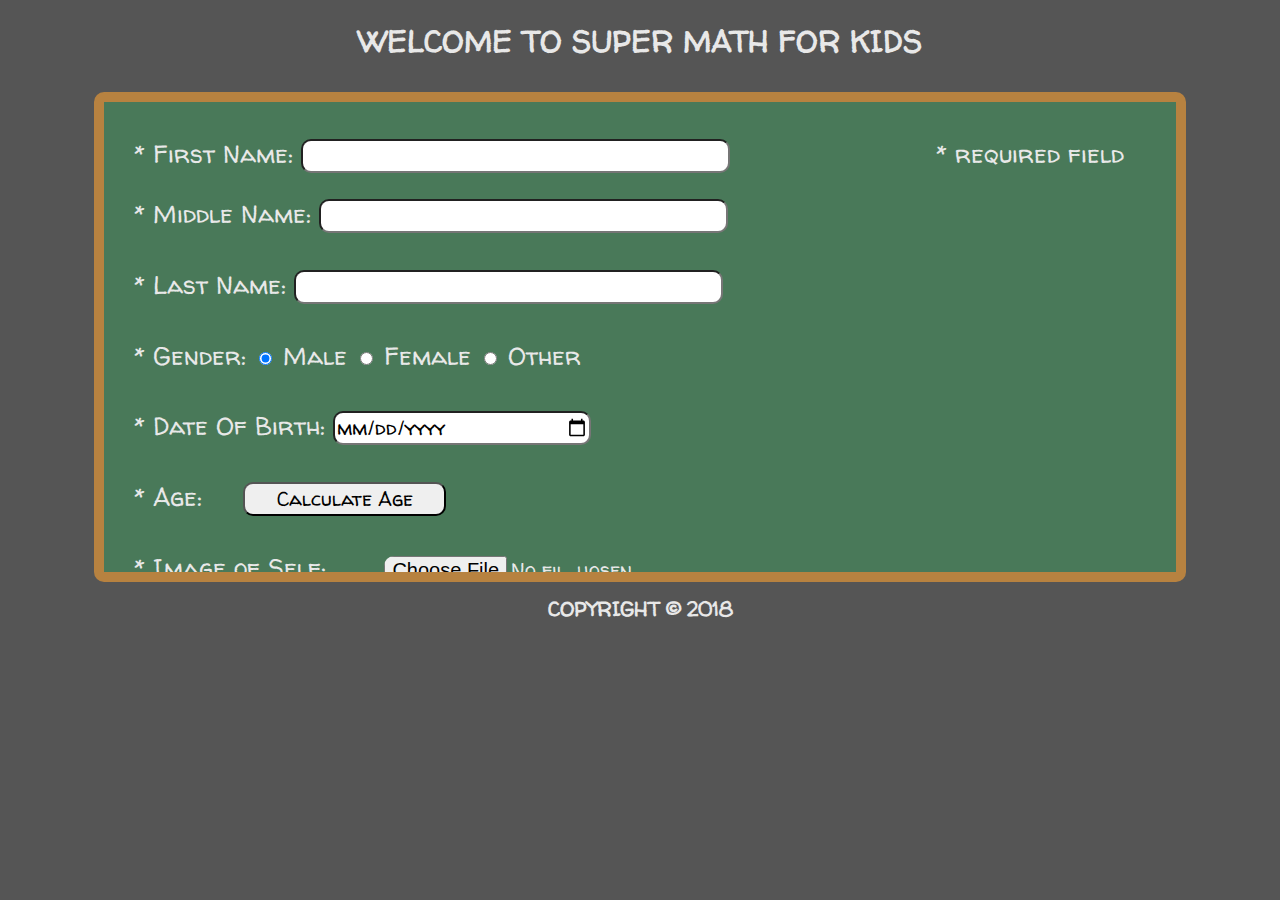
<file: index.html>
<!DOCTYPE html>
<html lang="en">

<head>
    <meta charset="UTF-8">
    <meta name="author" content="Whitney Fearon">
    <meta name="keywords" content="math, kids, fun, html,javascript,css,practice">
    <title>Super Math for kids</title>
    <link rel="icon" href="images/logo.png" type="image/gif">
    <link rel="stylesheet" href="css/main.css">
    <script src="js/ageCalculator.js"></script>
    <script src="js/show.js"></script>      

</head>

<body>
    <h1 id="head">WELCOME TO SUPER MATH FOR KIDS </h1>
    <div id="page-wrap">
        <form action="math.html" name="information" id="form" style="display: block">
            <div id="fnamediv">
                * <span>First Name:</span>
                <input id="name" type="text" size="40 " minlength="3" required="required" class="a">
                <p style="display: inline-block"> &emsp; &emsp; &emsp; &emsp; &emsp; &emsp; * required field </p>
            </div>
            <div id="mnamediv">
                * <span>Middle Name:</span>
                <input id="mname" type="text" size="38" required="required" class="a">
            </div>
            <div id="lnamediv">
                <br>
                * <span>Last Name:</span>
                <input id="lname" type="text" size="40" minlength="3" required="required" class="a">
            </div>
            <div id="genderdiv">
                <br>
                * <span>Gender:</span>
                <input id="gender" type="radio" value="m" name="gender" checked required="required"> Male
                <input id="gender" type="radio" value="f" name="gender"> Female
                <input id="gender" type="radio" value="other" name="gender"> Other
            </div>
            <div id="dobdiv">
                <br>
                * <span>Date Of Birth:</span> <input type="date" id="bday" required="required" class="style">
            </div>
            <div>
                <br>
                * Age: &emsp;<label id="age"></label>
                <input type="button" value="Calculate Age" onclick="ageCalculate()" required="required" id="agebtn"
                    class="style">
            </div>
            <div id="imagediv">
                <br>
                * <span id="span">Image of Self: </span>
                <input id="image" type="file" accept="image/*" required="required" class="style">
                <br>
                <input type="submit" value="Submit" id="submit">
            </div> 
           
        </form>
        <input type="button" value="Show Form Details" onclick="show()">
        <div id="details"></div>
    </div>
    <h1 id="footer">COPYRIGHT &copy; 2018</h1>
</body>

</html>
</file>
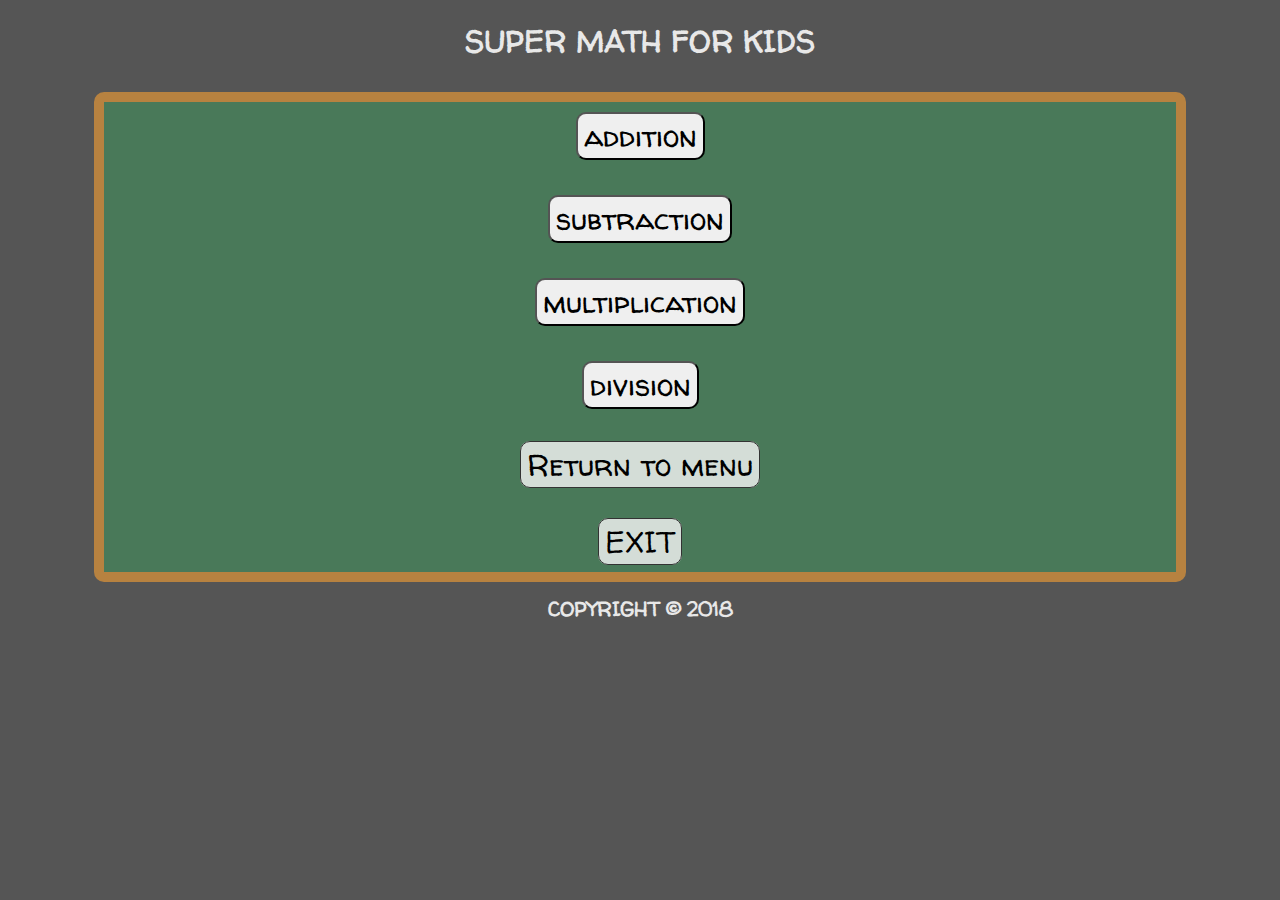
<file: math.html>
<!DOCTYPE html>
<html lang="en">

<head>
    <meta charset="UTF-8">
    <meta name="author" content="Whitney Fearon">
    <meta name="keywords" content="math, kids, fun, html,javascript,css,practice">
    <title>Super Math for kids</title>
    <link rel="icon" href="images/logo.png" type="image/gif">
    <link rel="stylesheet" href="css/main.css">
    <script src="js/level1.js"></script>
    <script src="js/level2.js"></script>
    <script src="js/level3.js"></script>
    <script src="js/level4.js"></script>
    <script src="js/level5.js"></script>
    <script src="js/report.js"></script>
    <script src="js/report2.js"></script>
    <script src="js/report3.js"></script>
    <script src="js/report4.js"></script>
    <script src="js/report5.js"></script>
    <script src="js/exitReport.js"></script>
    <script src="js/ageCalculator.js"></script>
    <!-- <script src="js/formInfo.js"></script> -->
</head>

<body class="math">
    <h1 id="head">SUPER MATH FOR KIDS </h1>
    <div id="page-wrap">
        <div id="level1">
            <input type="button" onclick="addition(); level1Add()" value="addition" id="additionBtn" class="displayBtn">
            <div id="addition" class="displayDiv">
                <div id="addDiv"></div>
                <label>Answer: </label> <br> <br> <input id="answer" type="txt" size="4" class="linkBtn"> <br>
                <br>
                <input type="button" value="Check" id="btn" onclick="checkAdd()">
                <br>
                <div id="status"></div>
            </div>
            <br><br>
            <input type="button" onclick="subtraction(); level1Subtract()" value="subtraction" id="subtractionBtn"
                class="displayBtn">
            <div id="subtraction" class="displayDiv">
                <div id="subtract"></div>
                Level 1:
                <label>Answer: </label> <br> <br> <input id="subtractAns" type="txt" size="4" class="linkBtn"> <br>
                <br>
                <input type="button" value="Check" id="btn" onclick="checkSubtract()">
                <br>
                <div id="subtractStatus"></div>
            </div>
            <br><br>
            <input type="button" onclick="multiplication(); level1Multiply()" value="multiplication" id="multiplicationBtn"
                class="displayBtn">
            <div id="multiplication" class="displayDiv">
                <div id="multiply"></div>
                Level 1:
                <label>Answer: </label> <br> <br> <input id="multiplyAns" type="txt" size="4" class="linkBtn"> <br>
                <br>
                <input type="button" value="Check" id="btn" onclick="checkMultiply()">
                <br>
                <div id="multiplyStatus"></div>
            </div>
            <br><br>
            <input type="button" onclick="division(); level1Divide()" value="division" id="divisionBtn" class="displayBtn">
            <div id="division" class="displayDiv">
                Always put answer to 2 decimal places!
                <div id="divide"></div>
                Level 1:
                <label>Answer: </label> <br> <br> <input id="divideAns" type="txt" size="4" class="linkBtn"> <br>
                <br>
                <input type="button" value="Check" id="btn" onclick="checkDivide()">
                <br>
                <div id="divideStatus"></div>
            </div>
            <div id="report" class="reportbtn"></div>
            <br><br>
        </div>
        <br>
        <a href="math.html" class="linkBtn">Return to menu</a>
        <br><br>
        <a href="report.html" class="linkBtn">EXIT</a>
        <br>
        <div id="level2">
            <br>
            <input type="button" onclick="addition2(); level2Add()" value="addition" id="additionBtn2" class="displayBtn">
            <!-- <input type="button" onclick="addition2(); level2Add()" value="Return to addition level 2" id="level2AddAgain" class="displayDiv"> -->
            <div id="addition2" class="displayDiv">
                <div id="add2"></div>
                Level 2:
                <label>Answer: </label> <br> <br> <input id="answer2" type="txt" size="4" class="linkBtn"> <br>
                <br>
                <input type="button" value="Check" id="btn" onclick="checkAdd2()">
                <br>
                <div id="status2"></div>
            </div>


            <br>
            <input type="button" onclick="subtraction2(); level2Subtract()" value="subtraction" id="subtractionBtn2"
                class="displayBtn">
            <div id="subtraction2" class="displayDiv">
                <div id="subtract2"></div>
                Level 2:
                <label>Answer: </label> <br> <br> <input id="subtractAns2" type="txt" size="4" class="linkBtn"> <br>
                <br>
                <input type="button" value="Check" id="btn" onclick="checkSubtract2()">
                <br>
                <div id="subtractStatus2"></div>
            </div>
            <br>
            <input type="button" onclick="multiplication2(); level2Multiply()" value="multiplication" id="multiplicationBtn2"
                class="displayBtn">
            <div id="multiplication2" class="displayDiv">
                <div id="multiply2"></div>
                Level 2:
                <label>Answer: </label> <br> <br> <input id="answer2" type="txt" size="4" class="linkBtn"> <br>
                <br>
                <input type="button" value="Check" id="btn" onclick="checkMultiply2()">
                <br>
                <div id="multiplyStatus2"></div>
            </div>
            <br>
            <input type="button" onclick="division2(); level2Divide()" value="division" id="divisionBtn2" class="displayBtn">
            <div id="division2" class="displayDiv">
                Always put answer to 2 decimal places!
                <div id="divide2"></div>
                Level 2:
                <label>Answer: </label> <br> <br> <input id="divideAns2" type="txt" size="4" class="linkBtn"> <br>
                <br>
                <input type="button" value="Check" id="btn" onclick="checkDivide2()">
                <br>
                <div id="divideStatus2"></div>
            </div>
            <br>
            <div id="report2" class="reportbtn"></div>
            <br>
        </div>
        <br>
        <div id="level3">
            <input type="button" onclick="addition3(); level3Add()" value="addition" id="additionBtn3" class="displayBtn">
            <div id="addition3" class="displayDiv">
                <div id="add3"></div>
                Level 3:
                <label>Answer: </label> <br> <br> <input id="answer3" type="txt" size="4" class="linkBtn"> <br>
                <br>
                <input type="button" value="Check" id="btn" onclick="checkAdd3()">
                <br>
                <div id="status3"></div>
            </div>
            <br>
            <input type="button" onclick="subtraction3(); level3Subtract()" value="subtraction" id="subtractionBtn3"
                class="displayBtn">
            <div id="subtraction3" class="displayDiv">
                <div id="subtract3"></div>
                Level 3:
                <label>Answer: </label> <br> <br> <input id="subtractAns3" type="txt" size="4" class="linkBtn"> <br>
                <br>
                <input type="button" value="Check" id="btn" onclick="checkSubtract3()">
                <br>
                <div id="subtractStatus3"></div>
            </div>
            <br>
            <input type="button" onclick="multiplication3(); level3Multiply()" value="multiplication" id="multiplicationBtn3"
                class="displayBtn">
            <div id="multiplication3" class="displayDiv">
                <div id="multiply3"></div>
                Level 3:
                <label>Answer: </label> <br> <br> <input id="answer3" type="txt" size="4" class="linkBtn"> <br>
                <br>
                <input type="button" value="Check" id="btn" onclick="checkMultiply3()">
                <br>
                <div id="multiplyStatus3"></div>
            </div>
            <br>
            <input type="button" onclick="division3(); level3Divide()" value="division" id="divisionBtn3" class="displayBtn">
            <div id="division3" class="displayDiv">
                Always put answer to 2 decimal places!
                <div id="divide3"></div>
                Level 3:
                <label>Answer: </label> <br> <br> <input id="divideAns3" type="txt" size="4" class="linkBtn"> <br>
                <br>
                <input type="button" value="Check" id="btn" onclick="checkDivide3()">
                <br>
                <div id="divideStatus3"></div>
            </div>
            <br>
            <div id="report3" class="reportbtn"></div>
            <br>
        </div>
        <br>
        <div id="level4">
            <input type="button" onclick="addition4(); level4Add()" value="addition" id="additionBtn4" class="displayBtn">
            <div id="addition4" class="displayDiv">
                <div id="add4"></div>
                Level 4:
                <label>Answer: </label> <br> <br> <input id="answer4" type="txt" size="4" class="linkBtn"> <br>
                <br>
                <input type="button" value="Check" id="btn" onclick="checkAdd4()">
                <br>
                <div id="status4"></div>
            </div>
            <br>
            <input type="button" onclick="subtraction4(); level4Subtract()" value="subtraction" id="subtractionBtn4"
                class="displayBtn">
            <div id="subtraction4" class="displayDiv">
                <div id="subtract4"></div>
                Level 4:
                <label>Answer: </label> <br> <br> <input id="subtractAns4" type="txt" size="4" class="linkBtn"> <br>
                <br>
                <input type="button" value="Check" id="btn" onclick="checkSubtract4()">
                <br>
                <div id="subtractStatus4"></div>
            </div>
            <br>
            <input type="button" onclick="multiplication4(); level4Multiply()" value="multiplication" id="multiplicationBtn4"
                class="displayBtn">
            <div id="multiplication4" class="displayDiv">
                <div id="multiply4"></div>
                Level 4:
                <label>Answer: </label> <br> <br> <input id="answer4" type="txt" size="4" class="linkBtn"> <br>
                <br>
                <input type="button" value="Check" id="btn" onclick="checkMultiply4()">
                <br>
                <div id="multiplyStatus4"></div>
            </div>
            <br>
            <input type="button" onclick="division4(); level4Divide()" value="division" id="divisionBtn4" class="displayBtn">
            <div id="division4" class="displayDiv">
                Always put answer to 2 decimal places!
                <div id="divide4"></div>
                Level 4:
                <label>Answer: </label> <br> <br> <input id="divideAns4" type="txt" size="4" class="linkBtn"> <br>
                <br>
                <input type="button" value="Check" id="btn" onclick="checkDivide4()">
                <br>
                <div id="divideStatus4"></div>
            </div>
            <br>
            <div id="report4" class="reportbtn"></div>
            <br>
        </div>
        <br>
        <div id="level5">
            <input type="button" onclick="addition3(); level3Add()" value="addition" id="additionBtn3" class="displayBtn">
            <div id="addition3" class="displayDiv">
                <div id="add3"></div>
                Level 3:
                <label>Answer: </label> <br> <br> <input id="answer3" type="txt" size="4" class="linkBtn"> <br>
                <br>
                <input type="button" value="Check" id="btn" onclick="checkAdd3()">
                <br>
                <div id="status3"></div>
            </div>
            <br>
            <input type="button" onclick="subtraction3(); level3Subtract()" value="subtraction" id="subtractionBtn3"
                class="displayBtn">
            <div id="subtraction3" class="displayDiv">
                <div id="subtract3"></div>
                Level 3:
                <label>Answer: </label> <br> <br> <input id="subtractAns3" type="txt" size="4" class="linkBtn"> <br>
                <br>
                <input type="button" value="Check" id="btn" onclick="checkSubtract3()">
                <br>
                <div id="subtractStatus3"></div>
            </div>
            <br>
            <input type="button" onclick="multiplication3(); level3Multiply()" value="multiplication" id="multiplicationBtn3"
                class="displayBtn">
            <div id="multiplication3" class="displayDiv">
                <div id="multiply3"></div>
                Level 3:
                <label>Answer: </label> <br> <br> <input id="answer3" type="txt" size="4" class="linkBtn"> <br>
                <br>
                <input type="button" value="Check" id="btn" onclick="checkMultiply3()">
                <br>
                <div id="multiplyStatus3"></div>
            </div>
            <br>
            <input type="button" onclick="division3(); level3Divide()" value="division" id="divisionBtn3" class="displayBtn">
            <div id="division3" class="displayDiv">
                Always put answer to 2 decimal places!
                <div id="divide3"></div>
                Level 3:
                <label>Answer: </label> <br> <br> <input id="divideAns3" type="txt" size="4" class="linkBtn"> <br>
                <br>
                <input type="button" value="Check" id="btn" onclick="checkDivide3()">
                <br>
                <div id="divideStatus3"></div>
            </div>
            <br>
            <div id="report3" class="reportbtn"></div>
            <br>
        </div>
    </div>
    <h1 id="footer">COPYRIGHT &copy; 2018</h1>

</body>

</html>
</file>
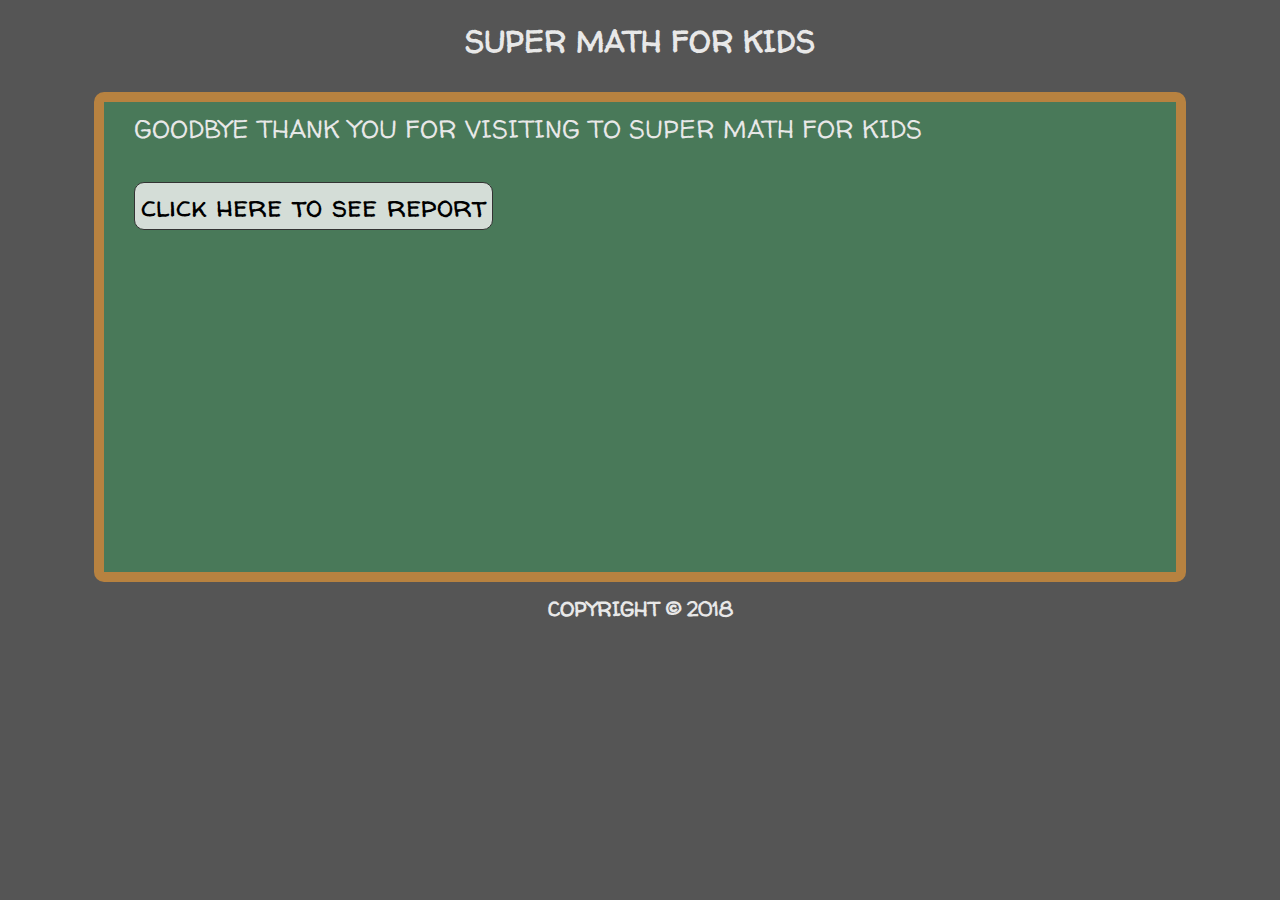
<file: report.html>
<!DOCTYPE html>
<html lang="en">

<head>
    <meta charset="UTF-8">
    <meta name="author" content="Whitney Fearon">
    <meta name="keywords" content="math, kids, fun, html,javascript,css,practice">
    <title>Super Math for kids</title>
    <link rel="icon" href="images/logo.png" type="image/gif">
    <link rel="stylesheet" href="css/main.css">
    <script src="js/level1.js"></script>
    <script src="js/level2.js"></script>
    <script src="js/level3.js"></script>
    <script src="js/level4.js"></script>
    <script src="js/level5.js"></script>
    <script src="js/report.js"></script>
    <script src="js/report2.js"></script>
    <script src="js/report3.js"></script>
    <script src="js/report4.js"></script>
    <script src="js/report5.js"></script>
    <script src="js/exitReport.js"></script>
    <script src="js/show.js"></script>

</head>

<body>
    <h1 id="head">SUPER MATH FOR KIDS </h1>
    <div id="page-wrap">
        GOODBYE THANK YOU FOR VISITING TO SUPER MATH FOR KIDS
        <br><br>
        <input type="button" onClick="exitReport()" value="click here to see report" class="linkBtn">
        <div id="pass"></div>
    </div>
    <h1 id="footer">COPYRIGHT &copy; 2018</h1>
</body>

</html>
</file>
<file: css/main.css>
@import url(https://fonts.googleapis.com/css?family=Walter+Turncoat);

html {
  font-family: "Walter Turncoat";
  font-size: 25px;
  display: inline-block;
  background-color: #555;
  margin: 0;
  padding: 0;
  height: 100%;
  width: 100%;
  color: #e8e8e8;
  /* overflow: hidden; */
}

#head{
  font-size: 30px;
}

#footer{

  font-size: 20px;
}

/* h5{
  color:#9b1010;
} */

#page-wrap{
  width: 80%;
  height: 450px;
  min-height: auto;
  margin: 30px auto 0 auto;
  background-color: #497959;
  padding: 10px 30px;
  overflow-y: scroll;
  -webkit-border-radius: 10px;
  -moz-border-radius: 10px;
  border-radius: 10px;
  border: #b78240 solid 10px;
  background-size: cover;
  background-repeat: no-repeat;
  position: relative;

}
#span {
  padding-right: 50px;
}

h1,
p {
  text-align: center;
}
#agebtn {
  width: 20%;
}
#btn {
  width: 50%;
}

#submit,
.style {
  width: 25%;
  font-size: 20px;
  border-radius: 10px;
  font-family: "Walter Turncoat";
}
#submit:hover {
  outline: none;
}

.math {
  text-align: center;
}

.displayBtn,
#level1 {
  display: inline-block;
}
h4{
  text-align:right;
}

.displayDiv,
.reportbtn,
#hideBtn,
#hideBtn2,
#additionBtn2,
#subtractionBtn2,
#multiplicationBtn2,
#divisionBtn2,
#hideBtn3,
#additionBtn3,
#subtractionBtn3,
#multiplicationBtn3,
#divisionBtn3,
#hideBtn4,
#additionBtn4,
#subtractionBtn4,
#multiplicationBtn4,
#divisionBtn4,
#hideBtn5,
#additionBtn5,
#subtractionBtn5,
#multiplicationBtn5,
#divisionBtn5 {
  display: none;
}

.displayBtn,
#btn {
  font-size: 30px;
  border-radius: 10px;
  font-family: "Walter Turncoat";
}

.linkBtn {
  font-size: 30px;
  text-decoration: none;
  padding: 2px 6px 2px 6px;
  border-top: 1px solid #333333;
  border-right: 1px solid #333333;
  border-bottom: 1px solid #333333;
  border-left: 1px solid #333333;
  border-radius: 10px;
  background-color: #f4f4f4d0;
  color: #000000;
  font-family: "Walter Turncoat";
}
.a {
  padding-left: 10px;
  font-size: 20px;
  border-radius: 10px;
  font-family: "Walter Turncoat";
}
</file>
